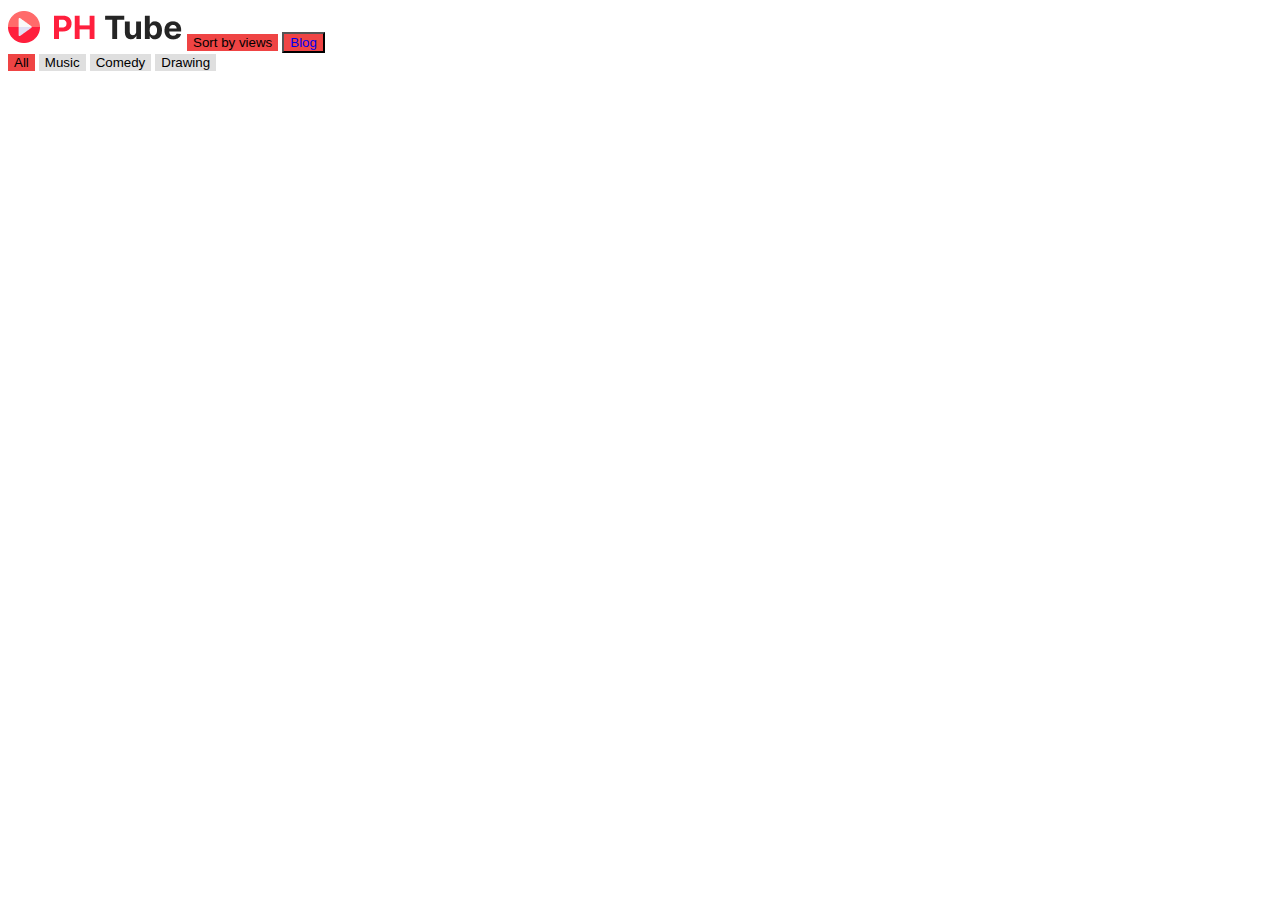
<file: index.html>
<!doctype html>
<html lang="en">

<head>
    <meta charset="utf-8">
    <meta name="viewport" content="width=device-width, initial-scale=1">
    <title>PH Tube</title>

    <!-- bootstrap cdn -->
    <link href="https://cdn.jsdelivr.net/npm/bootstrap@5.3.2/dist/css/bootstrap.min.css" rel="stylesheet"
        integrity="sha384-T3c6CoIi6uLrA9TneNEoa7RxnatzjcDSCmG1MXxSR1GAsXEV/Dwwykc2MPK8M2HN" crossorigin="anonymous">

    <!-- style2.css -->
    <link rel="stylesheet" href="./style.css">

    <!-- bootstrap icons cdn -->
    <link rel="stylesheet" href="https://cdn.jsdelivr.net/npm/bootstrap-icons@1.11.3/font/bootstrap-icons.min.css">

</head>

<body>


    <!-- Menu Bar -->
    <div class="container">
        <div class="d-flex align-items-center justify-content-between">

            <img src="./Images/logo.png" alt="">

            <button onclick="sortByViews(currentCategory)" style="background-color: #EF4444;border:none;"
                class="btn fs-5 text-white my-5">Sort by views</button>


            <button class="btn" style="background-color: #EF4444;">
                <a id="blog-anchor" class="text-white fs-5" target="_blank" href="./blog.html">Blog</a>
            </button>

        </div>

    </div>



    <!-- Category Button Section -->
        <div class="container">
            <div class="row">
                <div class="col-12 d-flex justify-content-center">
                    <button onclick="loadData('All',this)" id="btn-all" class="allButton btn fs-5 my-2 mx-2">
                        All
                    </button>

                    <button onclick="loadData('Music',this)" id="btn-music" class="allButton btn fs-5 my-2 mx-2">
                        Music
                    </button>

                    <button onclick="loadData('Comedy',this)" id="btn-comedy" class="allButton btn fs-5 my-2 mx-2">
                        Comedy
                    </button>

                    <button onclick="loadData('Drawing',this)" id="btn-drawing" class="allButton btn fs-5 my-2 mx-2">
                        Drawing
                    </button>
                </div>
            </div>


        </div>
    
    <!-- Category Button Section Ends -->


    <!-- Content Showing Area -->
    <div class="container my-5">
        <div id="parent-container" class="special row row-cols-1 row-cols-md-4 g-4">

        </div>

    </div>


    <!-- No content showing area -->
    <div id="no-content-container">

    </div>










    <script src="./script.js"></script>

    <script src="https://cdn.jsdelivr.net/npm/bootstrap@5.3.2/dist/js/bootstrap.bundle.min.js"
        integrity="sha384-C6RzsynM9kWDrMNeT87bh95OGNyZPhcTNXj1NW7RuBCsyN/o0jlpcV8Qyq46cDfL"
        crossorigin="anonymous"></script>
</body>

</html>
</file>
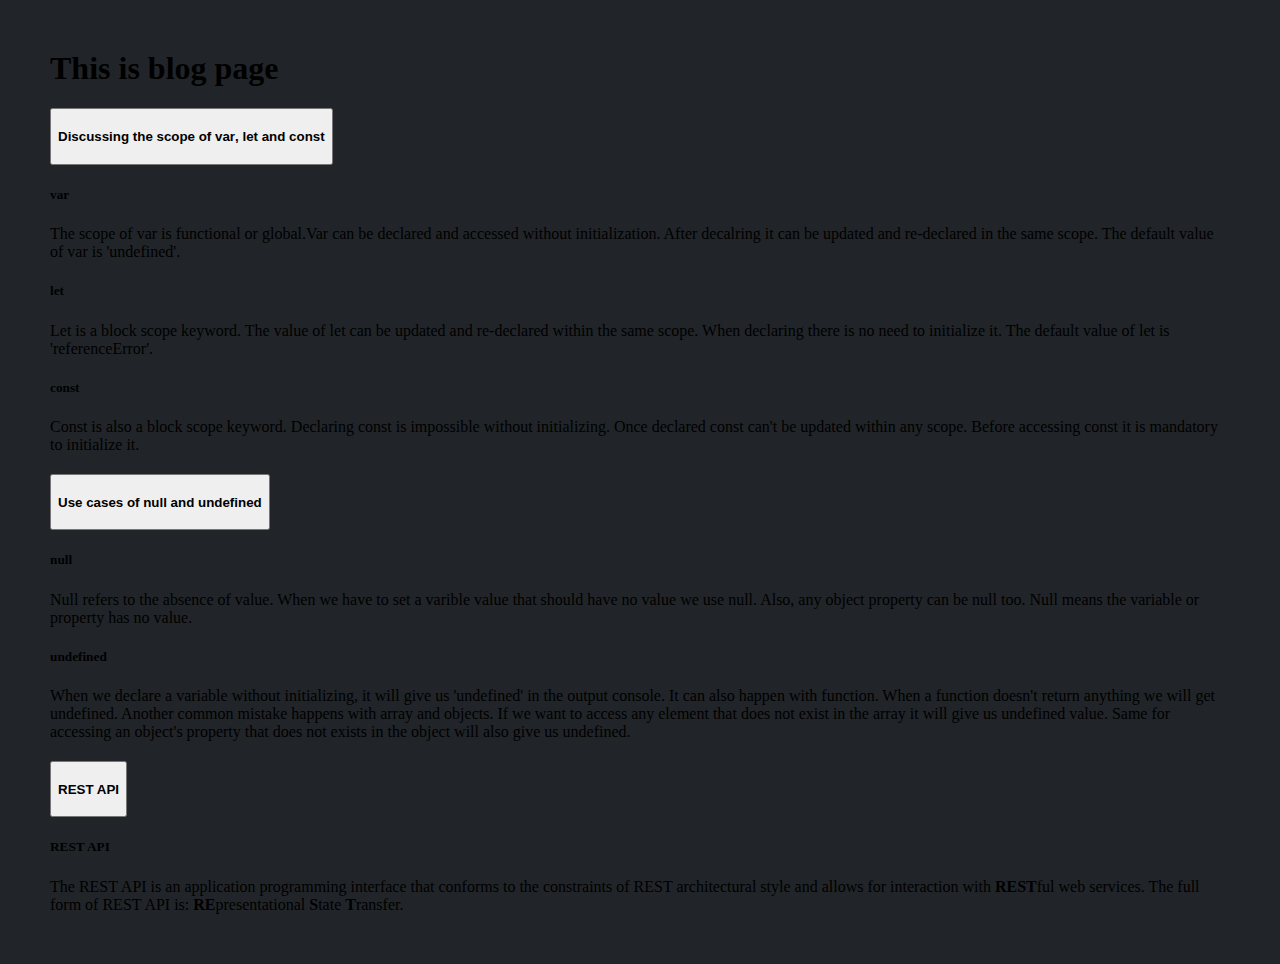
<file: blog.html>
<!doctype html>
<html lang="en">

<head>
    <meta charset="utf-8">
    <meta name="viewport" content="width=device-width, initial-scale=1">
    <title>Blog</title>
    <link href="https://cdn.jsdelivr.net/npm/bootstrap@5.3.2/dist/css/bootstrap.min.css" rel="stylesheet"
        integrity="sha384-T3c6CoIi6uLrA9TneNEoa7RxnatzjcDSCmG1MXxSR1GAsXEV/Dwwykc2MPK8M2HN" crossorigin="anonymous">
</head>

<body>

    <style>
        body{
            background-color: #212529;
            margin: 50px;
        }
    </style>

    
    <h1 class="text-white text-center my-5">This is blog page</h1>
    <div class="accordion container" id="accordionExample">

        <div class="accordion-item">
            <h2 class="accordion-header">
                <button class="accordion-button" type="button" data-bs-toggle="collapse" data-bs-target="#collapseOne"
                    aria-expanded="true" aria-controls="collapseOne">
                    <h4>Discussing the scope of <span><strong>var</strong></span>, <span><strong>let</strong></span> and <strong>const</strong></span></h4>
                </button>
            </h2>
            <div id="collapseOne" class="accordion-collapse collapse" data-bs-parent="#accordionExample">
                <div class="accordion-body">
                    <h5>var</h5>
                    <p>The scope of var is functional or global.Var can be declared and accessed without initialization. After decalring it can be updated and re-declared in the same scope. The default value of var is 'undefined'.</p>
                    
                    <h5>let</h5>
                    <p>Let is a block scope keyword. The value of let can be updated and re-declared within the same scope. When declaring there is no need to initialize it. The default value of let is 'referenceError'.</p>

                    <h5>const</h5>
                    <p>Const is also a block scope keyword. Declaring const is impossible without initializing. Once declared const can't be updated within any scope. Before accessing const it is mandatory to initialize it. </p>
                </div>
            </div>
        </div>
        <div class="accordion-item">
            <h2 class="accordion-header">
                <button class="accordion-button collapsed" type="button" data-bs-toggle="collapse"
                    data-bs-target="#collapseTwo" aria-expanded="false" aria-controls="collapseTwo">
                    <h4>Use cases of <strong>null</strong> and <strong>undefined</strong></h4>
                </button>
            </h2>
            <div id="collapseTwo" class="accordion-collapse collapse" data-bs-parent="#accordionExample">
                <div class="accordion-body">
                    <h5>null</h5>
                    <p>Null refers to the absence of value. When we have to set a varible value that should have no value we use null. Also, any object property can be null too. Null means the variable or property has no value.</p>

                    <h5>undefined</h5>
                    <p>When we declare a variable without initializing, it will give us 'undefined' in the output console. It can also happen with function. When a function doesn't return anything we will get undefined. Another common mistake happens with array and objects. If we want to access any element that does not exist in the array it will give us undefined value. Same for accessing an object's property that does not exists in the object will also give us undefined. </p>
                </div>
            </div>
        </div>
        <div class="accordion-item">
            <h2 class="accordion-header">
                <button class="accordion-button collapsed" type="button" data-bs-toggle="collapse"
                    data-bs-target="#collapseThree" aria-expanded="false" aria-controls="collapseThree">
                    <h4>REST API</h4>
                </button>
            </h2>
            <div id="collapseThree" class="accordion-collapse collapse" data-bs-parent="#accordionExample">
                <div class="accordion-body">
                    <h5>REST API</h5>
                    <p>The REST API is an application programming interface that conforms to the constraints of REST architectural style and allows for interaction with <b>REST</b>ful web services. The full form of REST API is: <b>RE</b>presentational <b>S</b>tate <b>T</b>ransfer.</p>
                </div>
            </div>
        </div>
    </div>










    <script src="https://cdn.jsdelivr.net/npm/bootstrap@5.3.2/dist/js/bootstrap.bundle.min.js"
        integrity="sha384-C6RzsynM9kWDrMNeT87bh95OGNyZPhcTNXj1NW7RuBCsyN/o0jlpcV8Qyq46cDfL"
        crossorigin="anonymous"></script>
</body>

</html>
</file>
<file: style.css>
/* #btn-all,
#btn-music,
#btn-comedy,
#btn-drawing{
    background-color: #DFDFDF;
} */

#blog-anchor{
    text-decoration: none;
}

.allButton{
    background-color: #DFDFDF;
    /* cursor: pointer; */
    border: none;
}

.allButton.active {
    background-color: #EF4444;
} 


.on-refresh{
    background-color: #EF4444;
}

.special{
    display: flex;
    justify-content: center;

}


.auth-image{
    width: 40px;
    height: 40px;
}

.title{
    font-size: 20px;
}


.views{
    font-size: 15px;
    font-weight: 400;
}

.details-class{
    display: flex;
    gap: 10px;   
}
</file>
